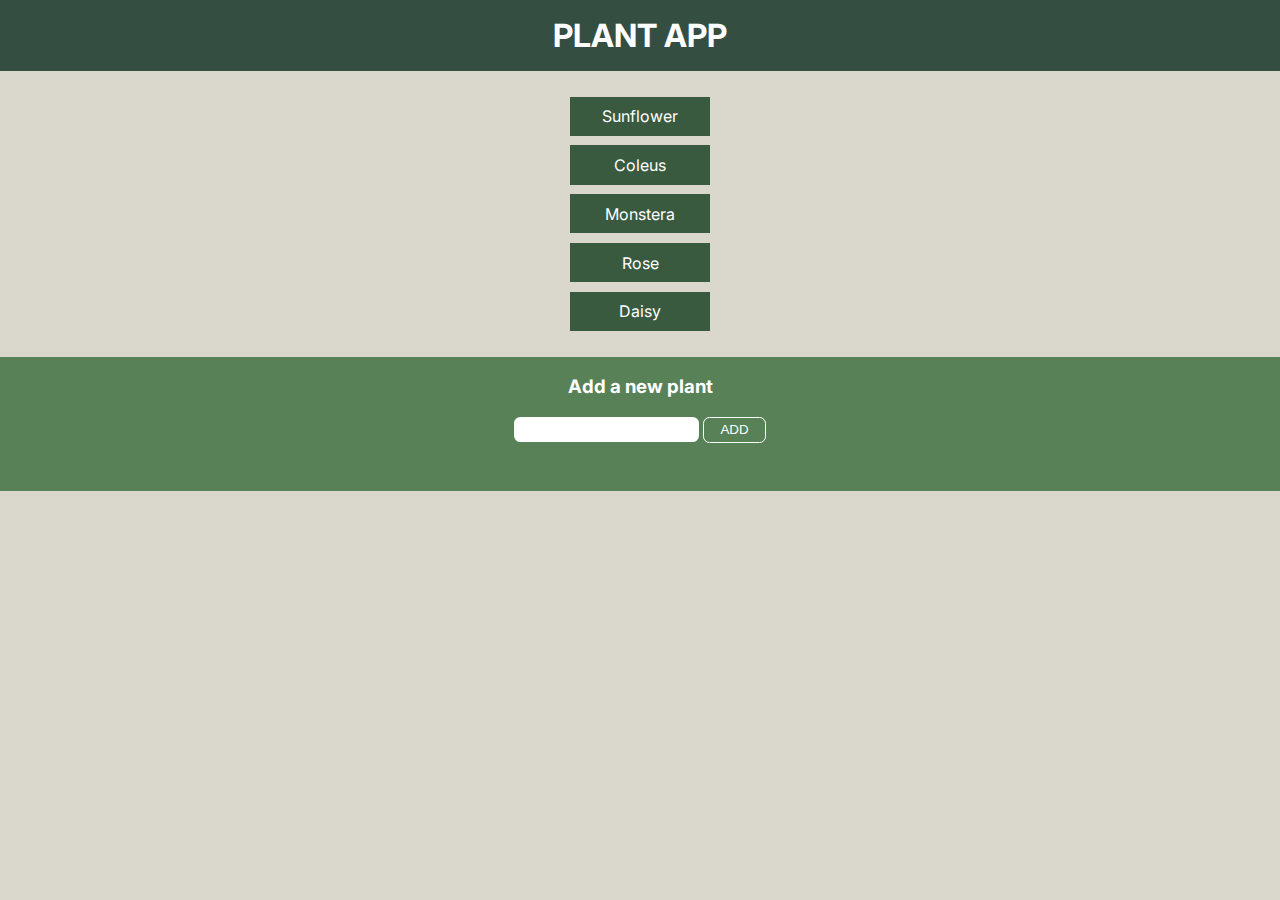
<file: plant-app/index.html>
<!DOCTYPE html>
<html lang="en">

<head>
    <meta charset="UTF-8">
    <meta http-equiv="X-UA-Compatible" content="IE=edge">
    <meta name="viewport" content="width=device-width, initial-scale=1.0">
    <title>Plant App</title>
    <link href="./style.css" rel="stylesheet" type="text/css">
</head>

<body>
    <header>
        <h1>PLANT APP</h1>
    </header>
    <main>
        <section id="plants-container">
            <ul id="plant-list">
                <!-- här vill vi lägga in plantorna dynamiskt från js -->
            </ul>
        </section>
        <section class="input-container">
            <h3>Add a new plant</h3>
            <article class="plant-input-group">
                <input id="plant-input" type="text">
                <button class="add-plant-btn">ADD</button>
            </article>
        </section>
    </main>
    <script src="./app.js"></script>
</body>

</html>
</file>
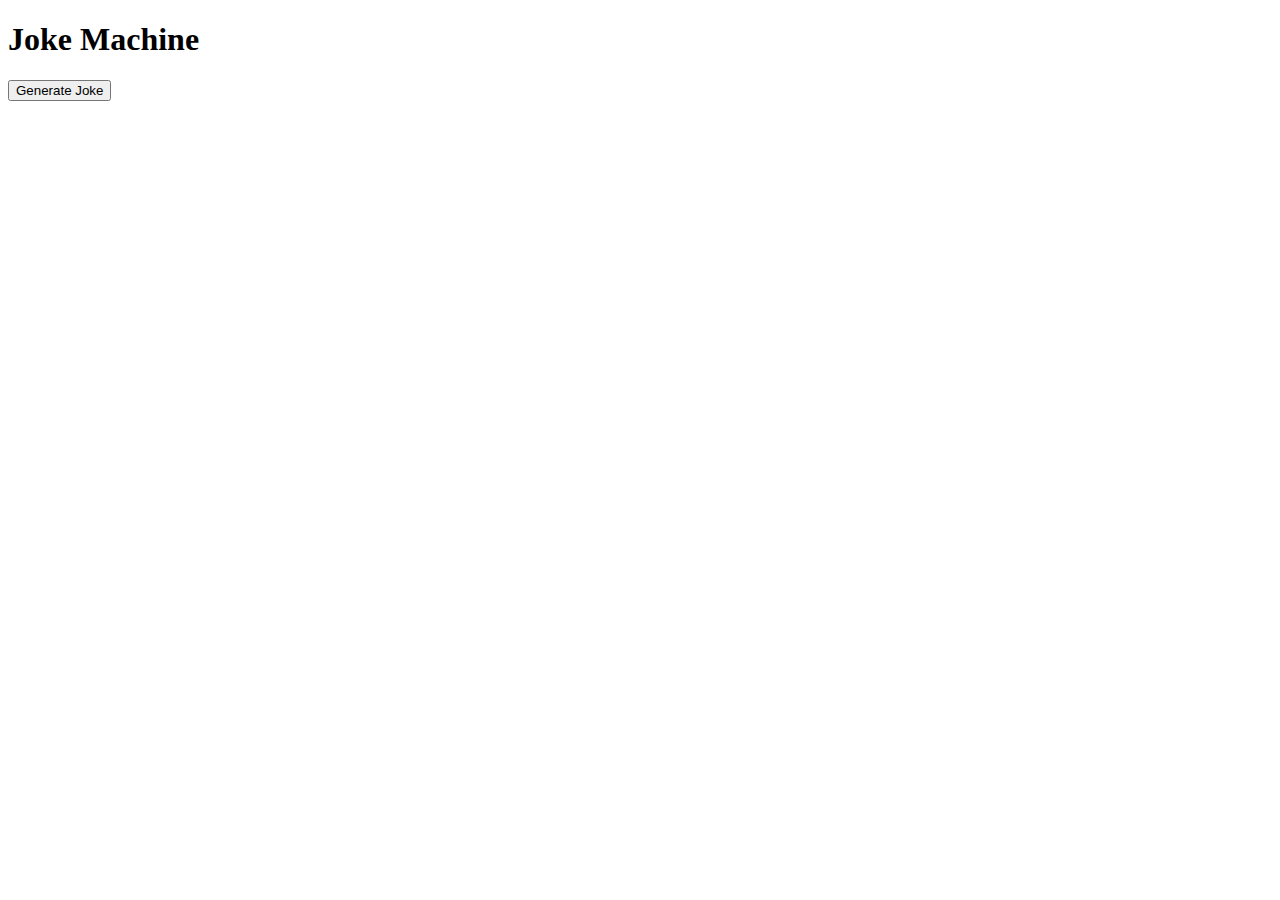
<file: skämtmaskinen/index.html>
<!DOCTYPE html>
<html lang="en">

<head>
    <meta charset="UTF-8">
    <meta http-equiv="X-UA-Compatible" content="IE=edge">
    <meta name="viewport" content="width=device-width, initial-scale=1.0">
    <title>Joke Machine</title>
</head>

<body>
    <section class="joke-section">
        <h1>Joke Machine</h1>
        <p id="joke-text"></p>
        <button id="joke-btn">Generate Joke</button>
    </section>
    <script src="./app.js"></script>
</body>

</html>
</file>
<file: plant-app/style.css>
@import url('https://fonts.googleapis.com/css2?family=Inter:wght@400;700&display=swap');
body {
    margin: 0;
    font-family: 'Inter', sans-serif;
    background-color: #DAD7CD;
}

header {
    background-color: #344E41;
    text-align: center;
    padding: 1rem;
}

header h1 {
    margin-block-start: 0;
    margin-block-end: 0;
    color: white;
}

main {
    padding-top: 1rem;
}

#plants-container {
    display: flex;
    justify-content: center;
}

ul#plant-list {
    list-style-type: none;
    margin-block-start: 0;
    margin-block-end: 0;
    padding-inline-start: 0;
}

#plant-list li {
    background-color: #3A5A40;
    color: white;
    text-align: center;
    padding: 0.6rem 2rem 0.6rem 2rem;
    margin: 0.6rem;
}

.input-container {
    background-color: #588157;
    display: flex;
    flex-direction: column;
    align-items: center;
    color: white;
    padding-bottom: 3rem;
    margin-top: 1rem;
}

#plant-input {
    border-color: white;
    background-color: white;
    border-style: solid;
    border-radius: 0.4rem;
    height: 1.2rem;
}

.add-plant-btn {
    height: 1.6rem;
    background-color: transparent;
    border-color: white;
    border-radius: 0.4rem;
    color: white;
    border-style: solid;
    border-width: 0.1rem;
    padding-left: 1rem;
    padding-right: 1rem;
}

.add-plant-btn:hover {
    background-color: #344E41;
    border-color: #344E41;
    cursor: pointer;
}
</file>
